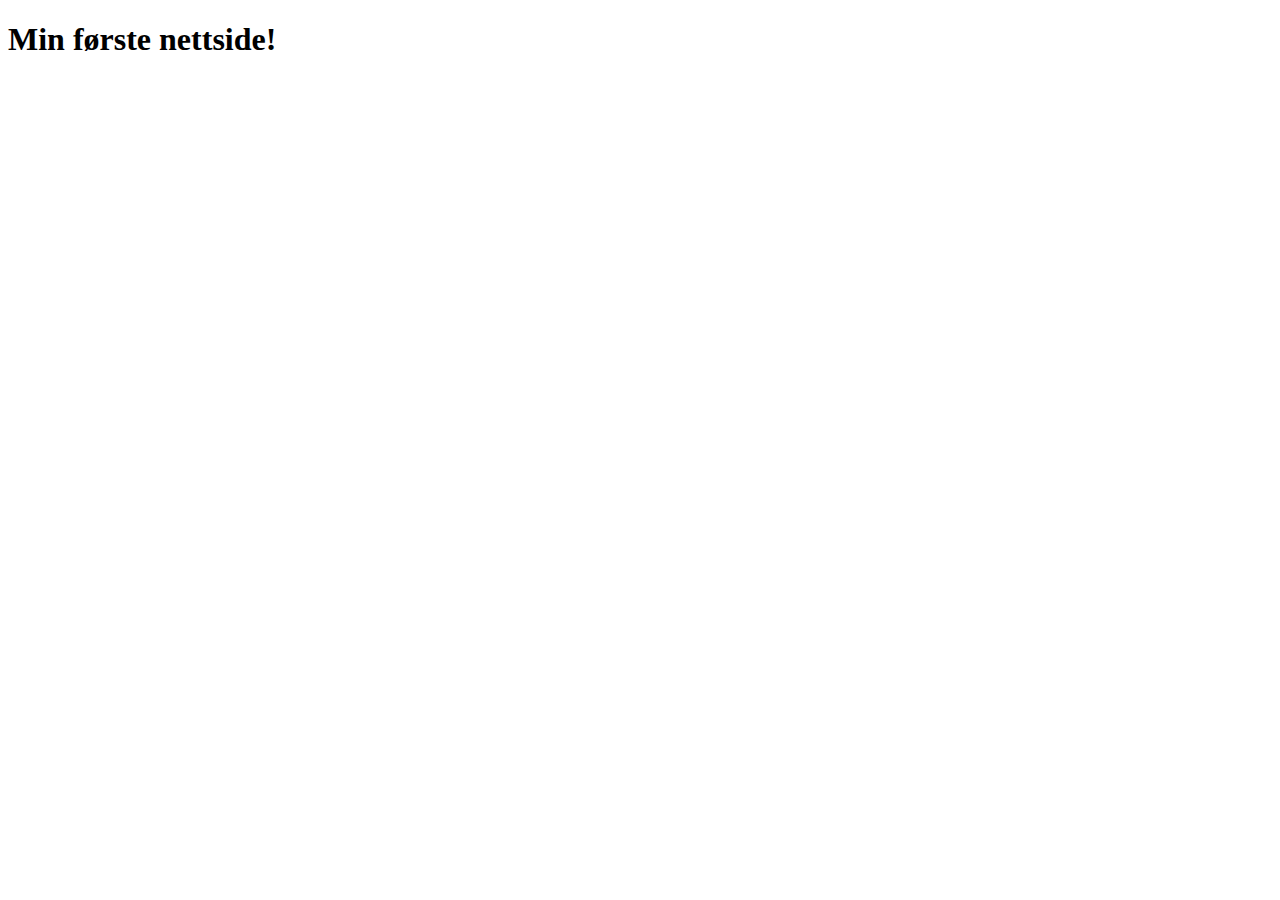
<file: oppgaver/index.html>
<!--Legg til all nødvendig kode i head-->
<!DOCTYPE html>
<html lang="en">
    <head>
       <!--Her skal det kode-->
    </head>
    <body>
        <h1>Min første nettside!</h1>
    </body>
    </html>
</file>
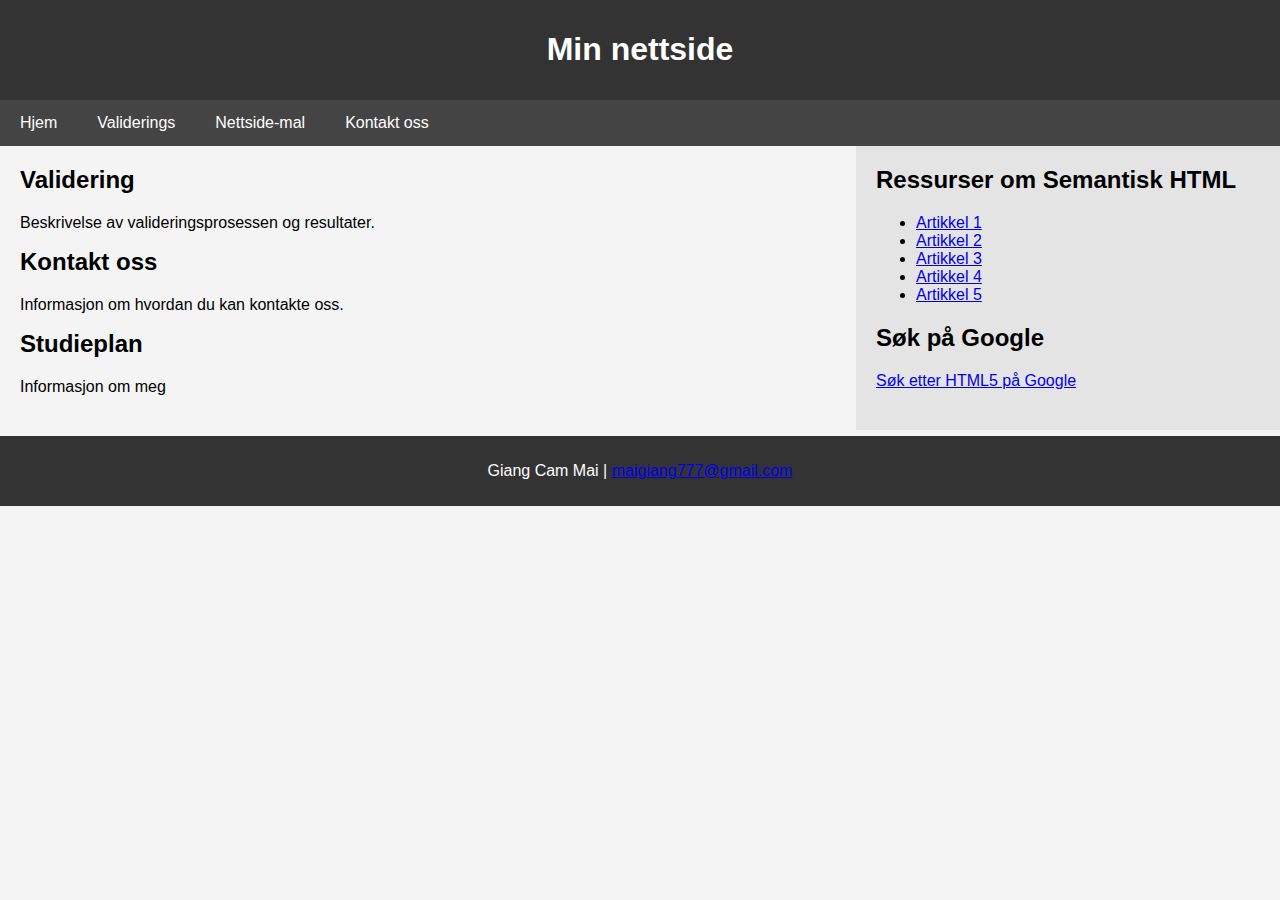
<file: HTML5Ovelse/oppgave2/index.html>
<!DOCTYPE html>
<html lang="en">
<head>
    <meta charset="UTF-8">
    <meta name="viewport" content="width=device-width, initial-scale=1.0">
    <title>hjemmesiden</title>
    <link rel="stylesheet" href="styles.css">
</head>
<body>
<!-- Header -->
<header>
    <h1>Min nettside</h1>
</header>

<!-- Navigasjonsbar -->
<nav>
    <ul>
        <li><a href="index.html">Hjem</a></li>
        <li><a href="validering.html">Validerings</a></li>
        <li><a href="mal.html">Nettside-mal</a></li>
        <li><a href="kontakt.html">Kontakt oss</a></li>
    </ul>
</nav>

<!-- Sideområde -->
<aside>
    <section>
        <h2>Ressurser om Semantisk HTML</h2>
        <ul>
            <li><a href="https://eksempel1.com">Artikkel 1</a></li>
            <li><a href="https://eksempel2.com">Artikkel 2</a></li>
            <li><a href="https://eksempel3.com">Artikkel 3</a></li>
            <li><a href="https://eksempel4.com">Artikkel 4</a></li>
            <li><a href="https://eksempel5.com">Artikkel 5</a></li>
        </ul>
    </section>
    <section>
        <h2>Søk på Google</h2>
        <p><a href="https://www.google.com/search?q=HTML5">Søk etter HTML5 på Google</a></p>
    </section>
</aside>

<!-- Hovedområde -->
<main>
    <section>
        <article>
            <h2>Validering</h2>
            <p>Beskrivelse av valideringsprosessen og resultater.</p>
        </article>

        <article>
            <h2>Kontakt oss</h2>
            <p>Informasjon om hvordan du kan kontakte oss.</p>
        </article>

        <article>
            <h2>Studieplan</h2>
            <p>Informasjon om meg</p>
        </article>
    </section>
</main>

<!-- Footer -->
<footer>
    <p>Giang Cam Mai | <a href="mailto:maigiang777@gmail.com">maigiang777@gmail.com</a></p>
</footer>
</body>
</html>
</file>
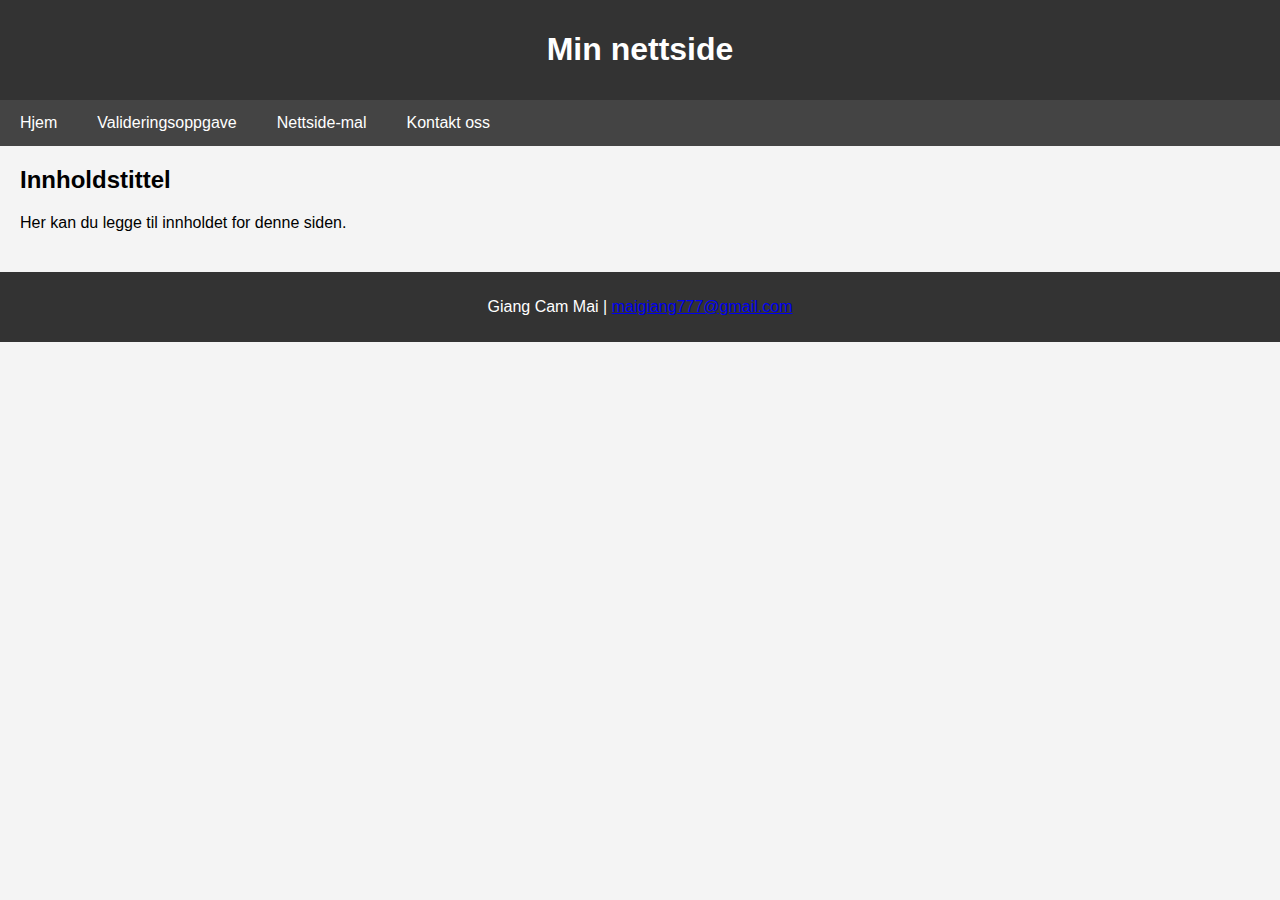
<file: HTML5Ovelse/oppgave2/kontakt.html>
<!DOCTYPE html>
<html lang="no">

<head>
    <meta charset="UTF-8">
    <meta name="viewport" content="width=device-width, initial-scale=1.0">
    <title>Kontakt med oss</title>
    <link rel="stylesheet" href="styles.css">
</head>

<body>
    <!-- Header -->
    <header>
        <h1>Min nettside</h1>
    </header>

    <!-- Navigasjonsbar -->
    <nav>
        <ul>
            <li><a href="index.html">Hjem</a></li>
            <li><a href="validering.html">Valideringsoppgave</a></li>
            <li><a href="mal.html">Nettside-mal</a></li>
            <li><a href="kontakt.html">Kontakt oss</a></li>
        </ul>
    </nav>

    <!-- Hovedområde -->
    <main>
        <section>
            <h2>Innholdstittel</h2>
            <p>Her kan du legge til innholdet for denne siden.</p>
        </section>
    </main>

    <!-- Footer -->
    <footer>
        <p>Giang Cam Mai | <a href="mailto:maigiang777@gmail.com">maigiang777@gmail.com</a></p>
    </footer>
</body>

</html>
</file>
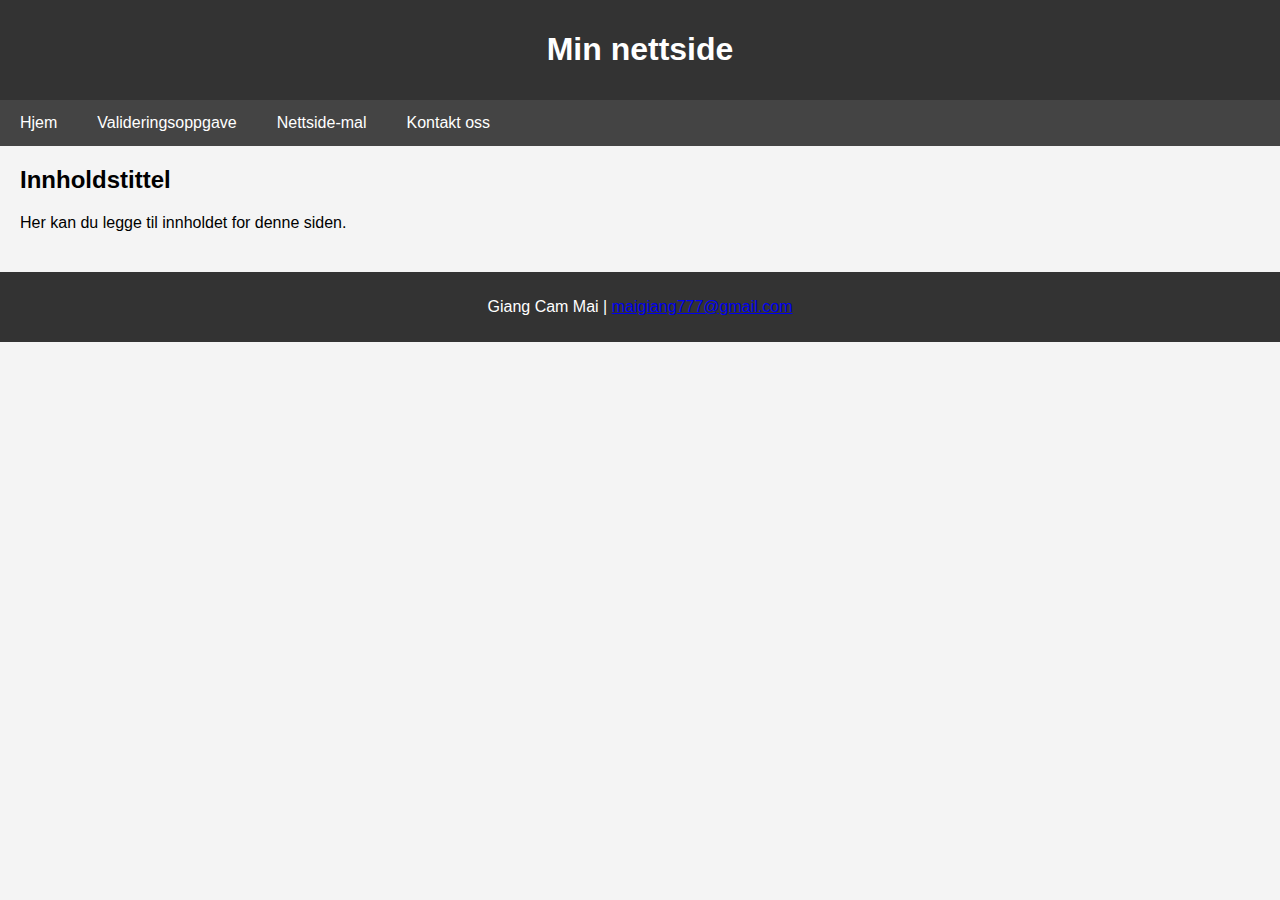
<file: HTML5Ovelse/oppgave2/mal.html>
<!DOCTYPE html>
<html lang="no">

<head>
    <meta charset="UTF-8">
    <meta name="viewport" content="width=device-width, initial-scale=1.0">
    <title>Nettside Mal</title>
    <link rel="stylesheet" href="styles.css">
</head>

<body>
    <!-- Header -->
    <header>
        <h1>Min nettside</h1>
    </header>

    <!-- Navigasjonsbar -->
    <nav>
        <ul>
            <li><a href="index.html">Hjem</a></li>
            <li><a href="validering.html">Valideringsoppgave</a></li>
            <li><a href="mal.html">Nettside-mal</a></li>
            <li><a href="kontakt.html">Kontakt oss</a></li>
        </ul>
    </nav>

    <!-- Hovedområde -->
    <main>
        <section>
            <h2>Innholdstittel</h2>
            <p>Her kan du legge til innholdet for denne siden.</p>
        </section>
    </main>

    <!-- Footer -->
    <footer>
        <p>Giang Cam Mai | <a href="mailto:maigiang777@gmail.com">maigiang777@gmail.com</a></p>
    </footer>
</body>

</html>
</file>
<file: HTML5Ovelse/oppgave2/styles.css>
body {
    font-family: Arial, sans-serif;
    margin: 0;
    padding: 0;
    background-color: #f4f4f4;
}

header {
    background-color: #333;
    color: white;
    padding: 10px 0;
    text-align: center;
}

nav ul {
    list-style-type: none;
    margin: 0;
    padding: 0;
    background-color: #444;
    overflow: hidden;
}

nav ul li {
    float: left;
}

nav ul li a {
    display: block;
    color: white;
    text-align: center;
    padding: 14px 20px;
    text-decoration: none;
}

nav ul li a:hover {
    background-color: #555;
}

main {
    padding: 20px;
}

aside {
    padding: 20px;
    background-color: #e4e4e4;
    float: right;
    width: 30%;
}

footer {
    background-color: #333;
    color: white;
    text-align: center;
    padding: 10px 0;
    clear: both;
}

section {
    margin-bottom: 20px;
}

h2 {
    margin-top: 0;
}
</file>
